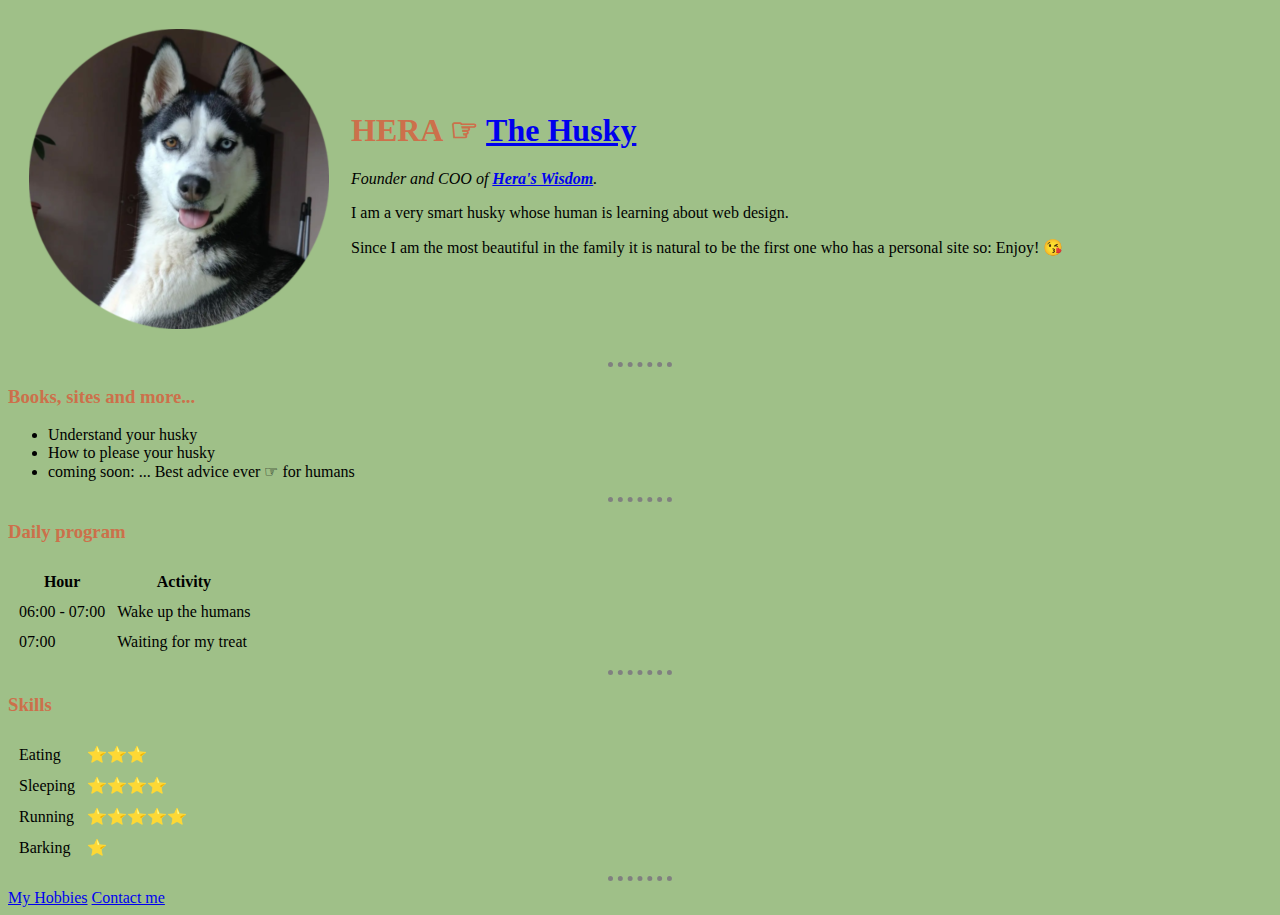
<file: index.html>
<!DOCTYPE html>
<html lang="en" dir="ltr">

<head>
  <meta charset="utf-8">
  <title>🥰 Hera's Personal Site</title>
  <link rel="stylesheet" href="css/styles.css">
</head>

<body>
  <table cellspacing="20">
    <tr>
      <td><img src="images/hera-circle.png" alt="Hera profile picture"></td>
      <td>
        <h1>HERA ☞ <a href="https://www.youtube.com/watch?v=x2CaouIp1kE">The Husky</a></h1>
        <p><em>Founder and COO of <strong><a href="https://www.youtube.com/watch?v=qN9Yor2gEB4">Hera's Wisdom</a></strong>.</em></p>
        <p>I am a very smart husky whose human is learning about web design.</p>
        <p>Since I am the most beautiful in the family it is natural to be the first one who has a personal site so: Enjoy! 😘 </p>
      </td>
    </tr>
  </table>
  <hr>
  <h3>Books, sites and more...</h3>
  <ul>
    <li>Understand your husky</li>
    <li>How to please your husky</li>
    <li>coming soon: ... Best advice ever ☞ for humans</li>
  </ul>
  <hr>
  <h3>Daily program</h3>
  <table cellspacing="10">
    <thead>
      <th>Hour</th>
      <th>Activity</th>
    </thead>
    <tbody>
      <tr>
        <td>06:00 - 07:00</td>
        <td>Wake up the humans</td>
      </tr>
      <tr>
        <td>07:00</td>
        <td>Waiting for my treat</td>
      </tr>
    </tbody>
  </table>
  <hr>
  <h3>Skills</h3>
    <table cellspacing="10">
        <tr>
          <td>Eating</td>
          <td>⭐⭐⭐</td>
          </tr>
        <tr>
          <td>Sleeping</td>
          <td>⭐⭐⭐⭐</td>
        </tr>
      <tr>
        <td>Running</td>
        <td>⭐⭐⭐⭐⭐</td>
      </tr>
      <tr>
        <td>Barking</td>
        <td>⭐</td>
      </tr>
    </table>
  <hr>
  <a href="hobbies.html">My Hobbies</a>
  <a href="contact.html">Contact me</a>
</body>

</html>
</file>
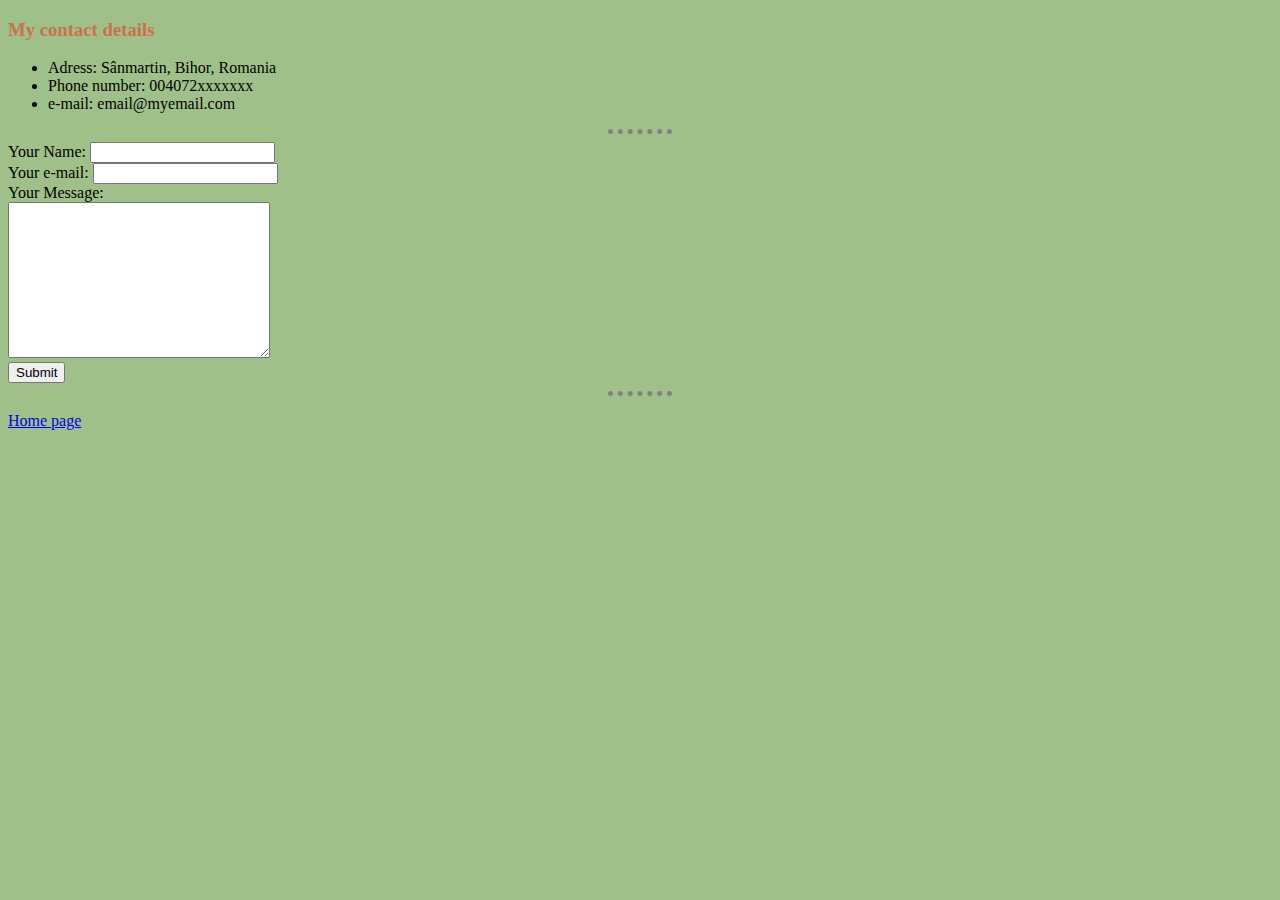
<file: contact.html>
<!DOCTYPE html>
<html lang="en" dir="ltr">

<head>
  <meta charset="utf-8">
  <title>Contact me</title>
  <link rel="stylesheet" href="css/styles.css">
</head>

<body>
  <h3>My contact details</h3>
  <ul>
    <li>Adress: Sânmartin, Bihor, Romania</li>
    <li>Phone number: 004072xxxxxxx</li>
    <li>e-mail: email@myemail.com</li>
  </ul>
  <hr>
  <form action="mailto:dana.butuc@yahoo.com" method="post" enctype="text/plain">
    <label> Your Name:</label>
    <input type="text" name="YourName" value=""><br>
    <label>Your e-mail:</label>
    <input type="email" name="yourEmail" value=""><br>
    <label>Your Message:</label><br>
    <textarea name="yourMessage" rows="10" cols="30"></textarea><br>
    <input type="submit" name="">
  </form>
  <hr>
  <p><a href="index.html">Home page</a></p>

</body>

</html>
</file>
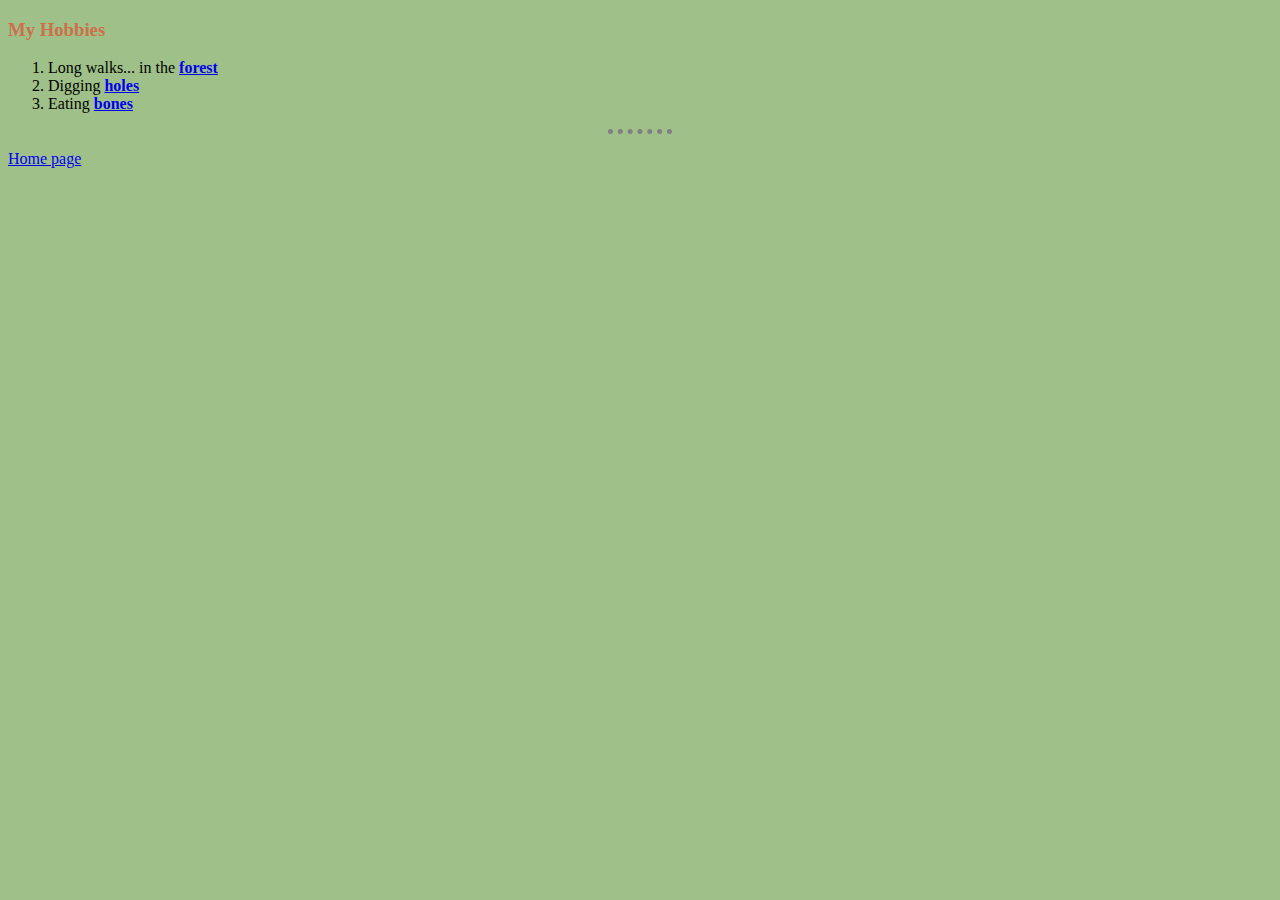
<file: hobbies.html>
<!DOCTYPE html>
<html lang="en" dir="ltr">
  <head>
    <meta charset="utf-8">
    <title>My Hobbies</title>
    <link rel="stylesheet" href="css/styles.css">
  </head>
  <body>
    <h3>My Hobbies</h3>
    <ol>
      <li>Long walks... in the <strong> <a href="https://www.youtube.com/watch?v=7Q8uwFfHCtg">forest</a></strong></li>
      <li>Digging <strong> <a href="https://huskyowner.com/stop-husky-digging-holes/">holes</a> </strong> </li>
      <li>Eating <strong> <a href="https://www.youtube.com/watch?v=-LxMtx3AaMg">bones</a></strong></li>
    </ol>
    <hr>
    <p><a href="index.html">Home page</a></p>
  </body>
</html>
</file>
<file: css/styles.css>
body {
  background-color: #9FC088;
}

h1 {
  color: #CC704B;
}

h3 {
  color: #CC704B;
}

hr {
  border-style: none;
  border-top-style: dotted;
  border-color: grey;
  border-width: 5px;
  width: 5%;
}
</file>
